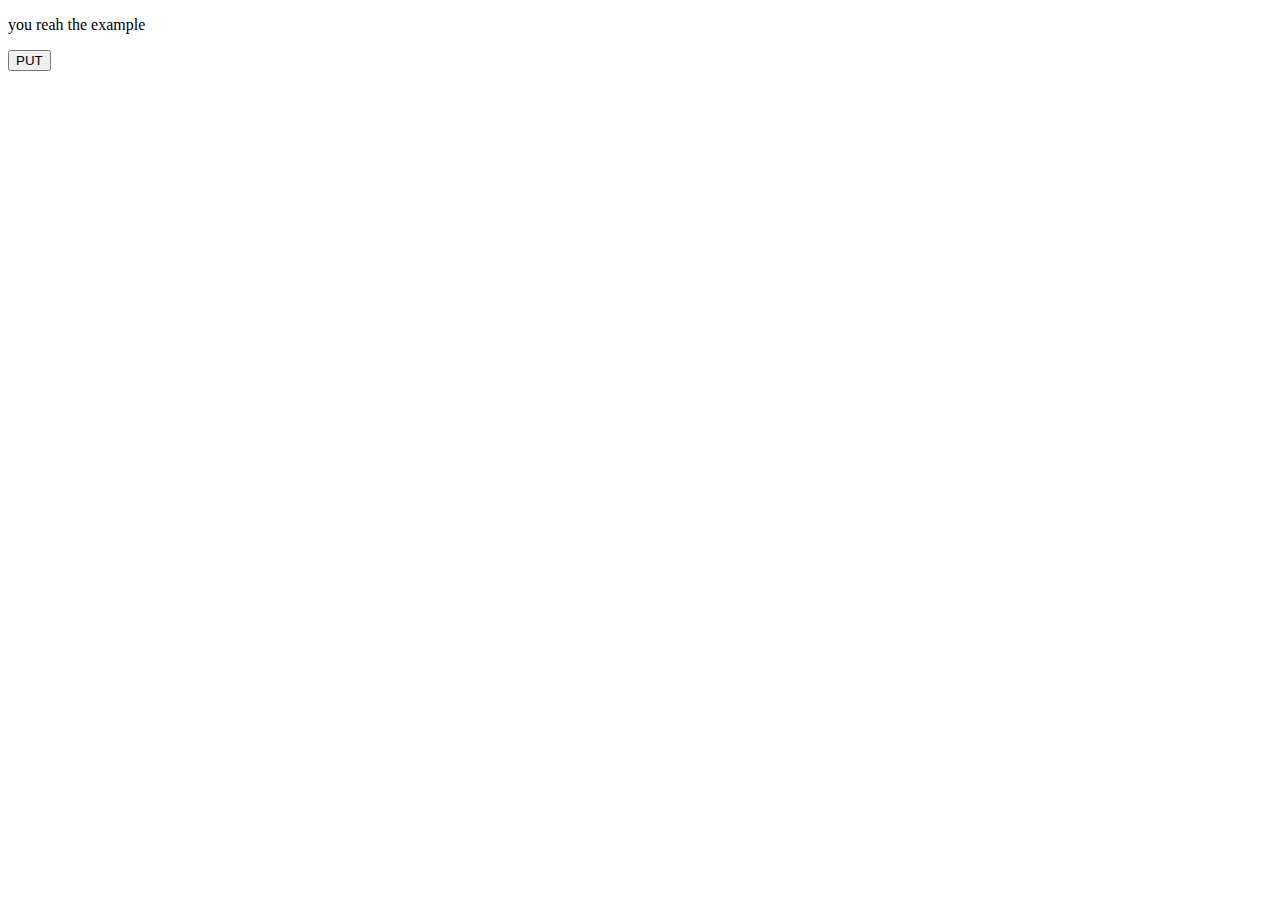
<file: Servidor/templates/ejemplo.html>
<!DOCTYPE html>
<html>
<head>
	<title></title>
</head>
<body>
<p>you reah the example</p>
<form action="/fruta" method="POST">
	<input type="hidden" name="_method" value="PUT">
	<input type="submit" value="PUT">
</form>


</body>
</html>
</file>
